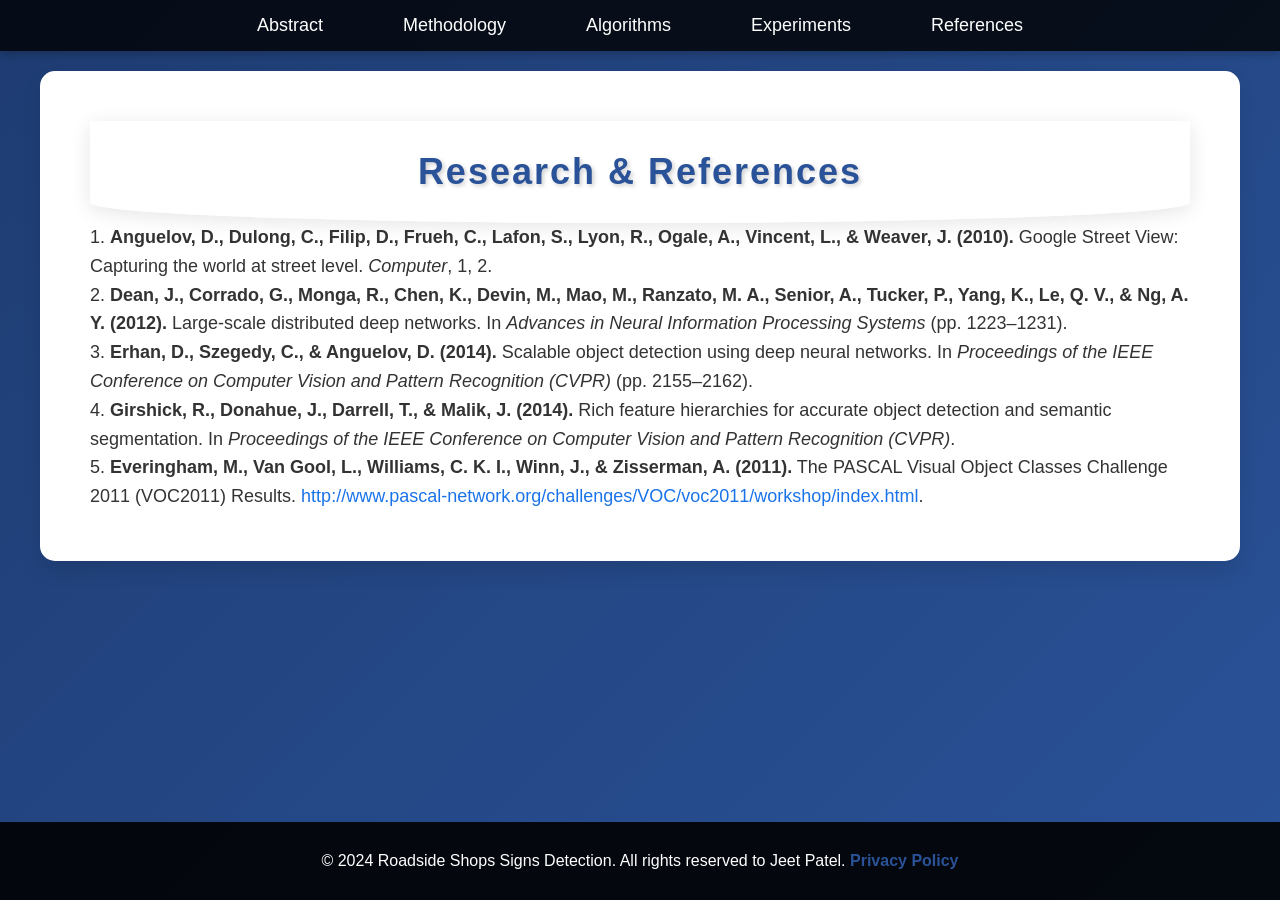
<file: topic4.html>
<!DOCTYPE html>
<html lang="en">
<head>
    <meta charset="UTF-8">
    <meta name="viewport" content="width=device-width, initial-scale=1.0">
    <title>References</title>
    <style>
        /* Reset some common styling */
        * {
            margin: 0;
            padding: 0;
            box-sizing: border-box;
        }

        /* Body styling with blue gradient */
        body {
            font-family: 'Roboto', sans-serif;
            background: linear-gradient(135deg, #1e3c72, #2a5298); /* Blue gradient */
            margin: 0;
            color: #333;
            display: flex;
            flex-direction: column;
            min-height: 100vh;
        }

        /* Navbar styling */
        nav {
            background-color: rgba(0, 0, 0, 0.8);
            padding: 15px 0;
            position: sticky;
            top: 0;
            z-index: 1000;
            box-shadow: 0 4px 8px rgba(0, 0, 0, 0.2);
        }

        nav ul {
            list-style: none;
            display: flex;
            justify-content: center;
            align-items: center;
        }

        nav ul li {
            margin: 0 20px;
        }

        nav ul li a {
            color: #fff;
            font-weight: 500;
            font-size: 18px;
            text-decoration: none;
            padding: 10px 20px;
            transition: all 0.3s ease;
        }

        nav ul li a:hover {
            background-color: #2a5298;
            color: #fff;
            border-radius: 20px;
        }

        /* Header styling for references */
        header {
            background: rgba(255, 255, 255, 0.9);
            text-align: center;
            padding: 30px 20px;
            box-shadow: 0px 4px 20px rgba(0, 0, 0, 0.1);
            border-bottom-left-radius: 50% 20%;
            border-bottom-right-radius: 50% 20%;
        }

        header h1 {
            color: #2a5298;
            font-size: 36px;
            letter-spacing: 2px;
            text-shadow: 2px 2px 4px rgba(0, 0, 0, 0.2);
        }

        /* Content Section Styling */
        .content-section {
            padding: 50px;
            background-color: #fff;
            color: #333;
            border-radius: 15px;
            box-shadow: 0 10px 20px rgba(0, 0, 0, 0.1);
            margin: 20px auto;
            max-width: 1200px;
        }

        .content-section h2 {
            color: #2a5298;
            font-size: 32px;
            text-align: center;
            margin-bottom: 30px;
        }

        .references {
            line-height: 1.6;
        }

        .references p {
            font-size: 18px;
        }

        .references a {
            color: #1a73e8;
            text-decoration: none;
        }

        .references a:hover {
            text-decoration: underline;
        }

        /* Footer Styling */
        footer {
            background-color: rgba(0, 0, 0, 0.9);
            color: #fff;
            text-align: center;
            padding: 30px 0;
            width: 100%;
            margin-top: auto; /* Ensures footer stays at the bottom */
        }

        footer p {
            margin: 0;
            font-size: 16px;
        }

        footer p a {
            color: #2a5298;
            text-decoration: none;
            font-weight: bold;
        }

        footer p a:hover {
            text-decoration: underline;
        }

        /* Responsive Design */
        @media (max-width: 768px) {
            nav ul {
                flex-direction: column;
                align-items: center;
            }

            nav ul li {
                margin: 10px 0;
            }

            header h1 {
                font-size: 28px;
            }

            .content-section h2 {
                font-size: 24px;
            }

            .references p {
                font-size: 16px;
            }
        }
    </style>
</head>
<body>

    <!-- Navbar Section -->
    <nav>
        <ul>
            <li><a href="home.html">Abstract</a></li>
            <li><a href="topic1.html">Methodology</a></li>
            <li><a href="topic2.html">Algorithms</a></li>
            <li><a href="topic3.html">Experiments</a></li>
            <li><a href="topic4.html">References</a></li>
        </ul>
    </nav>

    <!-- Content Section: References -->
    <section class="content-section">
        <header>
            <h1>Research & References</h1>
        </header>

        <div class="references">

            <p>1. <strong>Anguelov, D., Dulong, C., Filip, D., Frueh, C., Lafon, S., Lyon, R., Ogale, A., Vincent, L., & Weaver, J. (2010).</strong> Google Street View: Capturing the world at street level. <em>Computer</em>, 1, 2.</p>
            <p>2. <strong>Dean, J., Corrado, G., Monga, R., Chen, K., Devin, M., Mao, M., Ranzato, M. A., Senior, A., Tucker, P., Yang, K., Le, Q. V., & Ng, A. Y. (2012).</strong> Large-scale distributed deep networks. In <em>Advances in Neural Information Processing Systems</em> (pp. 1223–1231).</p>
            <p>3. <strong>Erhan, D., Szegedy, C., & Anguelov, D. (2014).</strong> Scalable object detection using deep neural networks. In <em>Proceedings of the IEEE Conference on Computer Vision and Pattern Recognition (CVPR)</em> (pp. 2155–2162).</p>
            <p>4. <strong>Girshick, R., Donahue, J., Darrell, T., & Malik, J. (2014).</strong> Rich feature hierarchies for accurate object detection and semantic segmentation. In <em>Proceedings of the IEEE Conference on Computer Vision and Pattern Recognition (CVPR)</em>.</p>
            <p>5. <strong>Everingham, M., Van Gool, L., Williams, C. K. I., Winn, J., & Zisserman, A. (2011).</strong> The PASCAL Visual Object Classes Challenge 2011 (VOC2011) Results. <a href="http://www.pascal-network.org/challenges/VOC/voc2011/workshop/index.html" target="_blank">http://www.pascal-network.org/challenges/VOC/voc2011/workshop/index.html</a>.</p>
        </div>
    </section>

    <!-- Footer Section -->
    <footer>
        <p>© 2024 Roadside Shops Signs Detection. All rights reserved to Jeet Patel. <a href="#">Privacy Policy</a></p>
    </footer>

</body>
</html>
</file>
